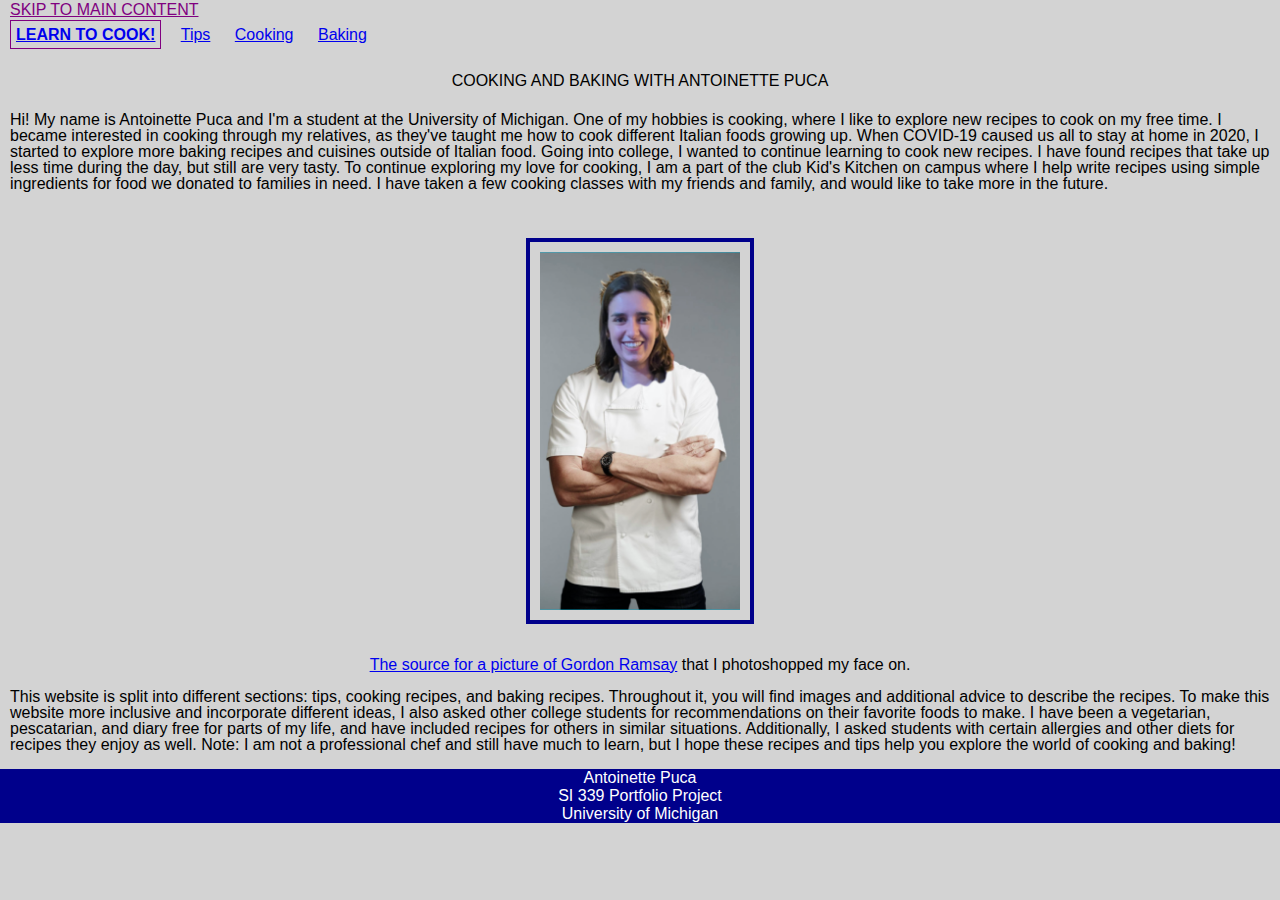
<file: index.html>
<!DOCTYPE html>

<html lang="en">
<head>
	<meta charset="UTF-8">
	<meta name="viewport" content="width=device-width, initial-scale=1.0">
	<link rel="icon" href="images/favicon.png">
	<link rel="stylesheet" href="css/html5reset.css">
	<link rel="stylesheet" href="css/style.css">
	<title>Learn to Cook!</title>
</head>

<body>
	<a class = "skip" href ="#main">Skip to Main Content</a>
	<header>
		<nav>
			<ul>
				<li class="active"><a href = "index.html">Learn to Cook!</a></li>
				<li><a href = "tips.html">Tips</a></li>
				<li><a href = "cooking.html">Cooking</a></li>
				<li><a href = "baking.html">Baking</a></li>
			</ul>
		</nav>
		<br><h1>Cooking and Baking With Antoinette Puca</h1><br>
	</header>

	<main>
		<p id="main">Hi! My name is Antoinette Puca and I'm a student at the University of Michigan. One of my hobbies is cooking, where
			I like to explore new recipes to cook on my free time. I became interested in cooking through my relatives, as 
			they've taught me how to cook different Italian foods growing up. When COVID-19 caused us all to stay at home
			in 2020, I started to explore more baking recipes and cuisines outside of Italian food. Going into college, I
			wanted to continue learning to cook new recipes. I have found recipes that take up less time during the day,
			but still are very tasty. To continue exploring my love for cooking, I am a part of the club Kid's Kitchen on campus
			where I help write recipes using simple ingredients for food we donated to families in need. I have taken a few
			cooking classes with my friends and family, and would like to take more in the future.
		</p><br>
		<div class = "alone">
			<img id="profile" src = "images/chefantoinette.png" alt = "Myself photoshopped onto Gordon Ramsay" width="200"/>
		</div>
		<p id="caption"><a href = "https://www.google.com/url?sa=i&url=https%3A%2F%2Fwww.thedrinksbusiness.com%2F2018%2F10%2Fgordon-ramsay-to-open-his-third-restaurant-in-hong-kong%2F&psig=AOvVaw0IbZTvkGSjd1kvRbjCINCq&ust=1642711903246000&source=images&cd=vfe&ved=0CAwQjhxqFwoTCPD47fbYvvUCFQAAAAAdAAAAABAD">
			The source for a picture of Gordon Ramsay</a> that I photoshopped my face on.</p><br>
		
		<p>This website is split into different sections: tips, cooking recipes, and baking recipes. Throughout it, you will
			find images and additional advice to describe the recipes. To make this website more inclusive and incorporate
			different ideas, I also asked other college students for recommendations on their favorite foods to make. I have
			been a vegetarian, pescatarian, and diary free for parts of my life, and have included recipes for others in similar
			situations. Additionally, I asked students with certain allergies and other diets for recipes they enjoy as well. 
			Note: I am not a professional chef and still have much to learn, but I hope these recipes and tips help you explore
			the world of cooking and baking!</p><br>
	</main>

	<footer>
		<p>Antoinette Puca<br>SI 339 Portfolio Project<br>University of Michigan</p>
	</footer>
</body>
</html>
</file>
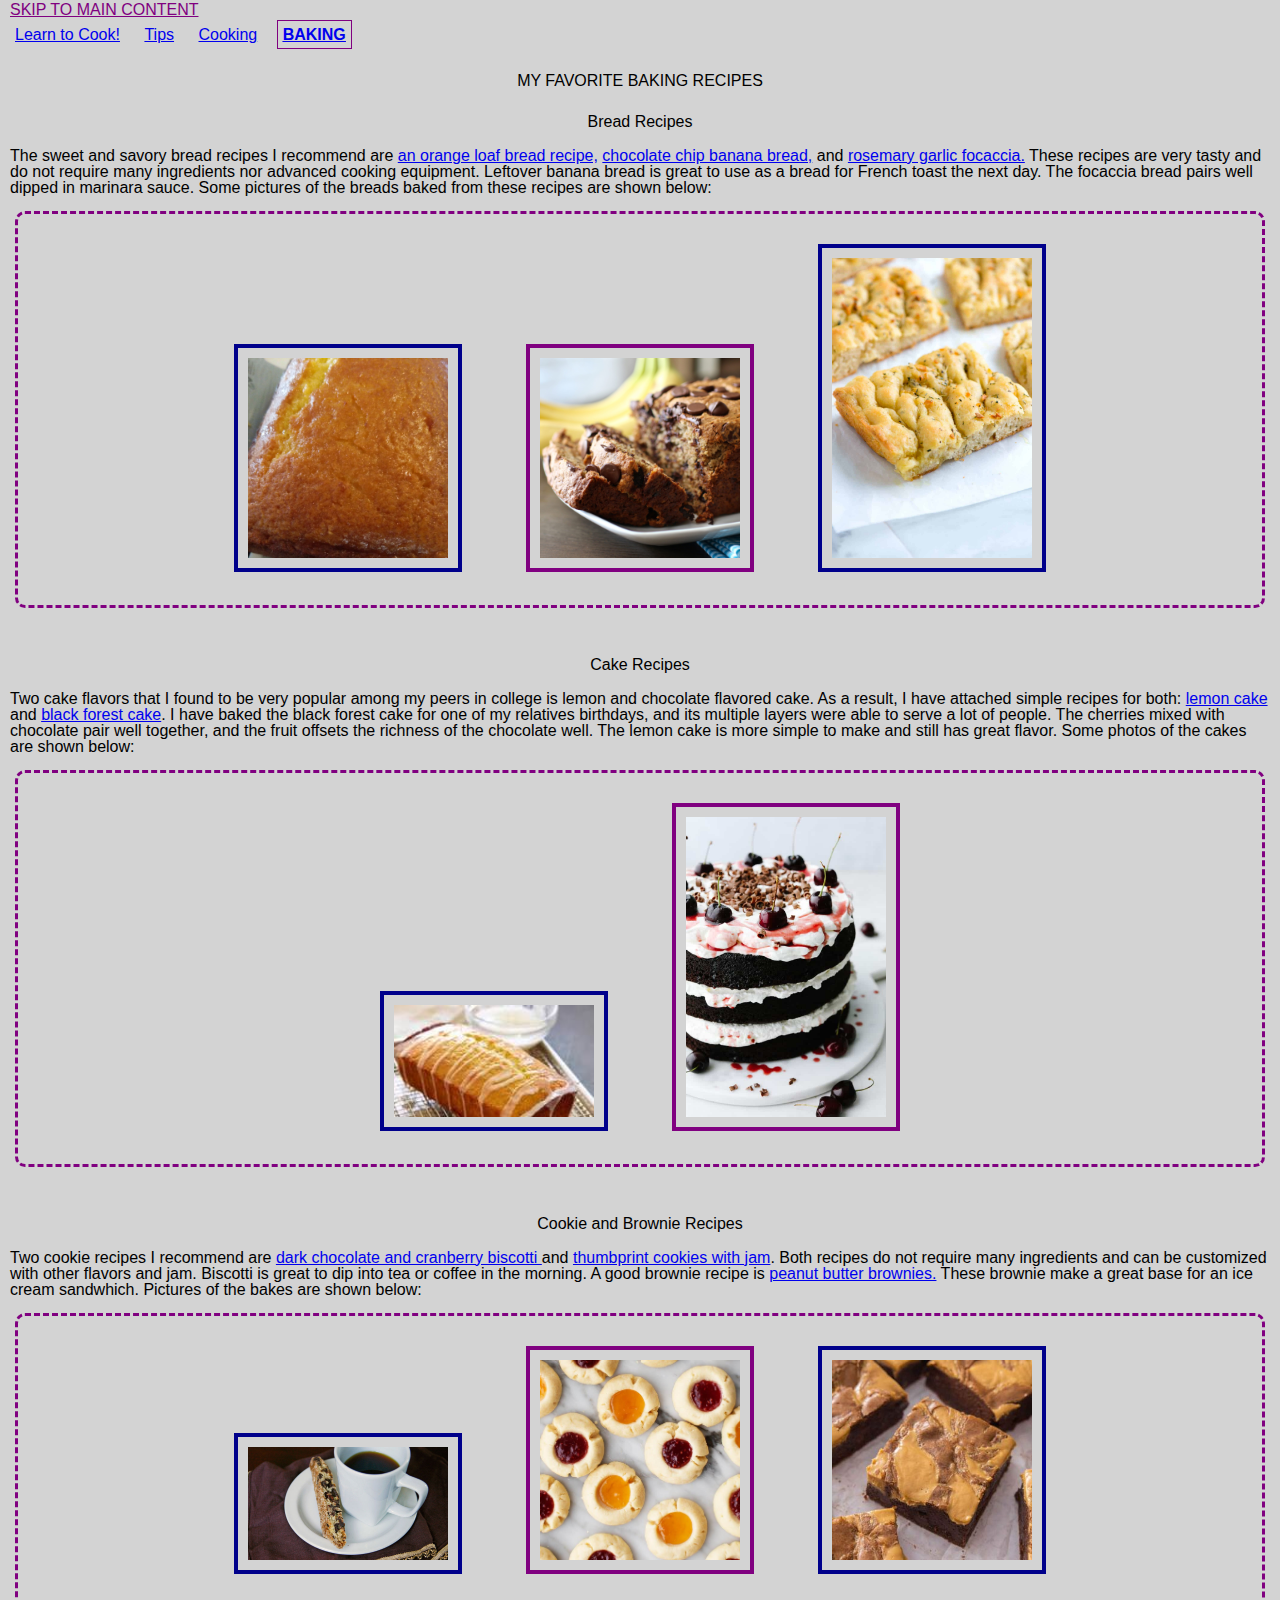
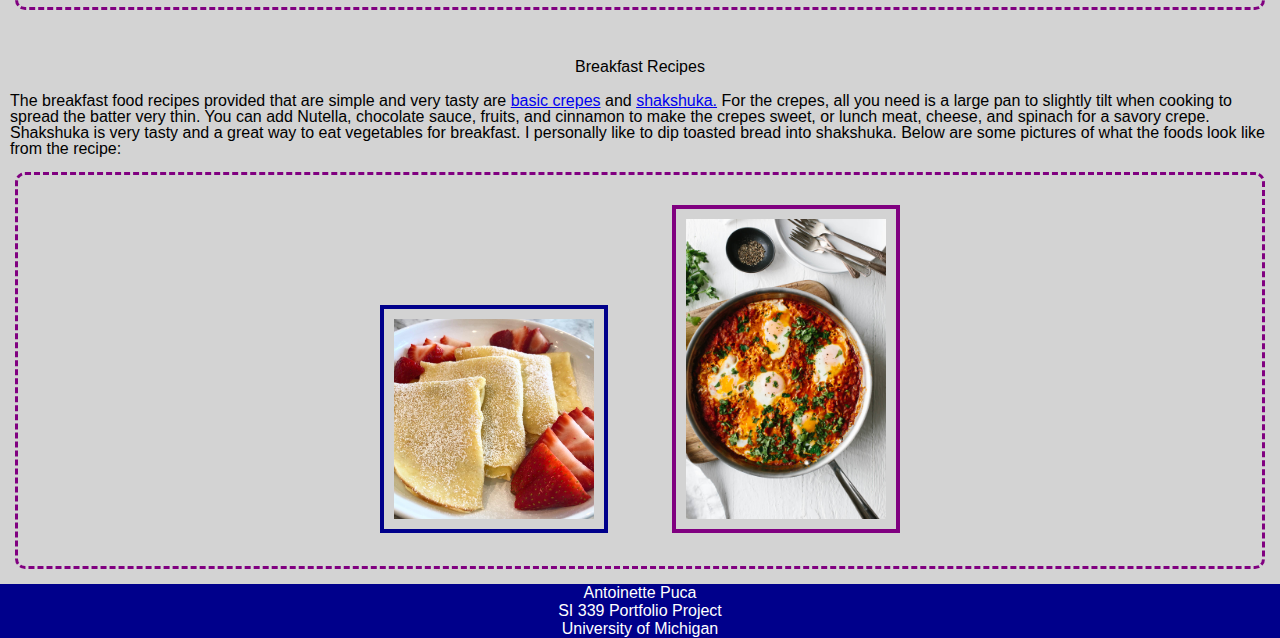
<file: baking.html>
<!DOCTYPE html>

<html lang="en">
<head>
	<meta charset="UTF-8">
	<meta name="viewport" content="width=device-width, initial-scale=1.0">
	<link rel="icon" href="images/favicon.png">
	<link rel="stylesheet" href="css/html5reset.css">
	<link rel="stylesheet" href="css/style.css">
	<title>Baking Recipes</title>
</head>

<body>
	<a class = "skip" href ="#main">Skip to Main Content</a>
	<header>
		<nav>
			<ul>
				<li><a href = "index.html">Learn to Cook!</a></li>
				<li><a href = "tips.html">Tips</a></li>
				<li><a href = "cooking.html">Cooking</a></li>
				<li class="active"><a href = "baking.html">Baking</a></li>
			</ul>
		</nav>
		<br>
		<h1>My Favorite Baking Recipes</h1><br>
	</header>

	<main>
		<h2 id = "main">Bread Recipes</h2><br>
			<p>The sweet and savory bread recipes I recommend are 
				<a href="https://www.allrecipes.com/recipe/6912/orange-loaf/"> an orange loaf bread recipe,</a>
				<a href="https://www.allrecipes.com/recipe/230482/banana-chocolate-chip-bread/"> chocolate chip banana bread,</a> and
				<a href="https://inspiredtaste.net/19313/easy-focaccia-bread-recipe-with-herbs/"> rosemary garlic focaccia.</a>
				These recipes are very tasty and do not require many ingredients nor advanced cooking equipment.
				Leftover banana bread is great to use as a bread for French toast the next day. The focaccia bread pairs well dipped
				in marinara sauce. Some pictures of the breads baked from these recipes are shown below:
			</p>
		<div class = "container">
			<img src = "images/orangebread.jpg" alt = "Baked orange bread loaf" width="200"/>
			<img src = "images/bananabread.jpg" alt = "Banana bread with chocolate chips" width="200"/>
			<img src = "images/focaccia.jpg" alt = "Rosemary and garlic focaccia bread" width="200"/>
		</div><br><br>
		<h2>Cake Recipes</h2><br>
			<p>Two cake flavors that I found to be very popular among my peers in college is lemon and chocolate flavored cake. As a result,
				I have attached simple recipes for both:
				<a href="https://www.foodnetwork.com/recipes/ina-garten/lemon-cake-recipe-1913110"> lemon cake</a> and
				<a href="https://therecipecritic.com/black-forest-cake/"> black forest cake</a>. I have baked the black forest cake for
				one of my relatives birthdays, and its multiple layers were able to serve a lot of people. The cherries mixed with
				chocolate pair well together, and the fruit offsets the richness of the chocolate well. The lemon cake is more simple
				to make and still has great flavor. Some photos of the cakes are shown below:
			</p>
		<div class = "container">
			<img src = "images/lemoncake.jpg" alt = "Baked lemon cake" width="200"/>
			<img src = "images/blackforestcake.jpg" alt = "Ready to serve black forest cake" width="200"/>
		</div>
		<br><br>
		<h2>Cookie and Brownie Recipes</h2><br>
			<p>Two cookie recipes I recommend are 
				<a href="https://www.bettycrocker.com/recipes/dark-chocolate-cranberry-biscotti/4297ea88-5c9c-4e0b-9ec7-ff8ae45779a6"> dark chocolate and cranberry biscotti </a>
				and <a href="https://www.loveandlemons.com/thumbprint-cookies/">thumbprint cookies with jam</a>. Both recipes do not require
				many ingredients and can be customized with other flavors and jam. Biscotti is great to dip into tea or coffee in the
				morning. A good brownie recipe is <a href="https://preppykitchen.com/peanut-butter-brownies/">peanut butter brownies.</a>
				These brownie make a great base for an ice cream sandwhich. Pictures of the bakes are shown below:
			</p>
		<div class = "container">
			<img src = "images/biscotti.jpg" alt = "Biscotti with dark chocolate and cranberry" width="200"/>
			<img src = "images/thumbprintcookies.jpg" alt = "Thumbprint cookies with jam inside" width="200"/>
			<img src = "images/brownies.jpg" alt = "Peanut butter brownies" width="200"/>
		</div><br><br>
		<h2>Breakfast Recipes</h2><br>
			<p>
				The breakfast food recipes provided that are simple and very tasty are
				<a href="https://www.allrecipes.com/recipe/16383/basic-crepes/"> basic crepes</a> and
				<a href="https://downshiftology.com/recipes/shakshuka/"> shakshuka.</a> For the crepes, all you need is a large pan to slightly 
				tilt when cooking to spread the batter very thin. You can add Nutella, chocolate sauce, fruits, and cinnamon to make the crepes sweet,
				or lunch meat, cheese, and spinach for a savory crepe. Shakshuka is very tasty and a great way to eat vegetables for breakfast. 
				I personally like to dip toasted bread into shakshuka. Below are some pictures of what the foods look like from the recipe:
			</p>
		<div class = "container">
			<img src = "images/crepes.jpg" alt = "Crepes with fruit" width="200"/>
			<img src = "images/shakshuka.jpg" alt = "Cooked shakshuka from the recipe" width="200"/>
		</div>
	</main>

	<footer>
		<p>Antoinette Puca<br>SI 339 Portfolio Project<br>University of Michigan</p>
	</footer>
</body>
</html>
</file>
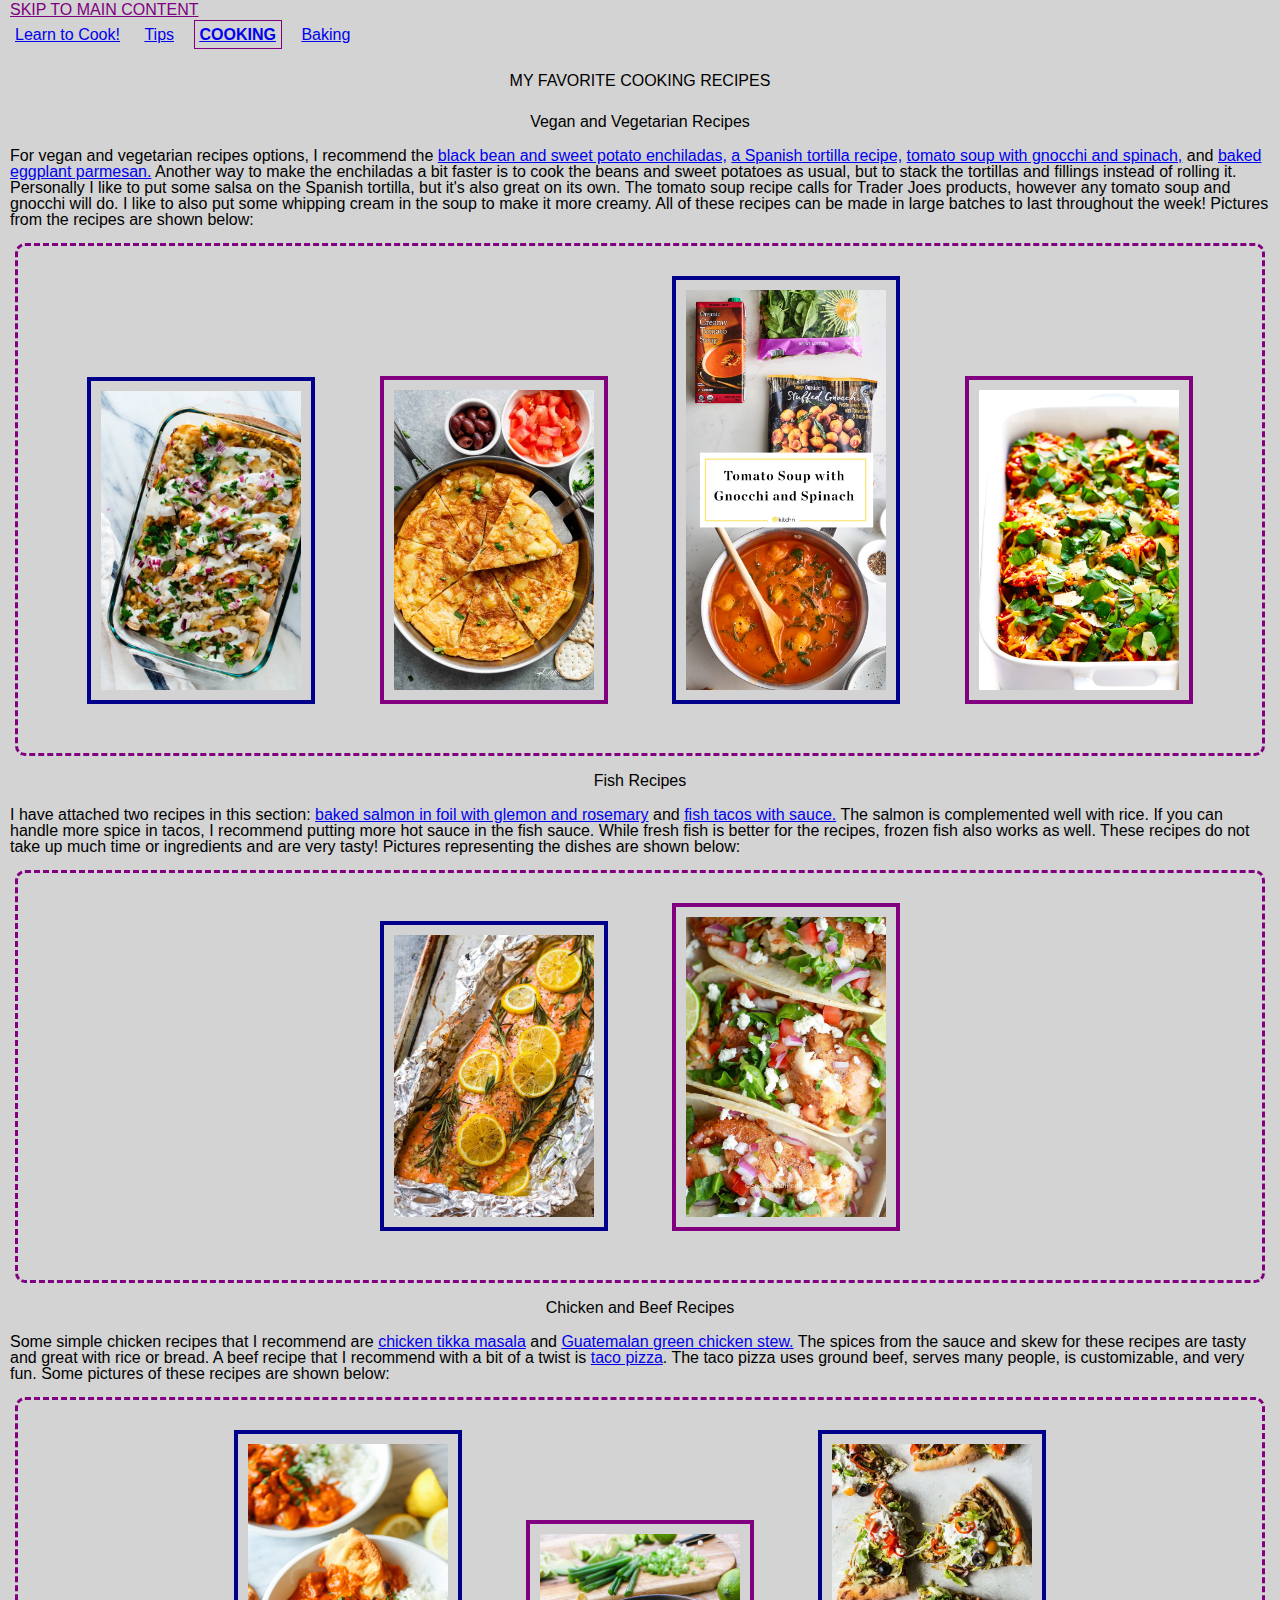
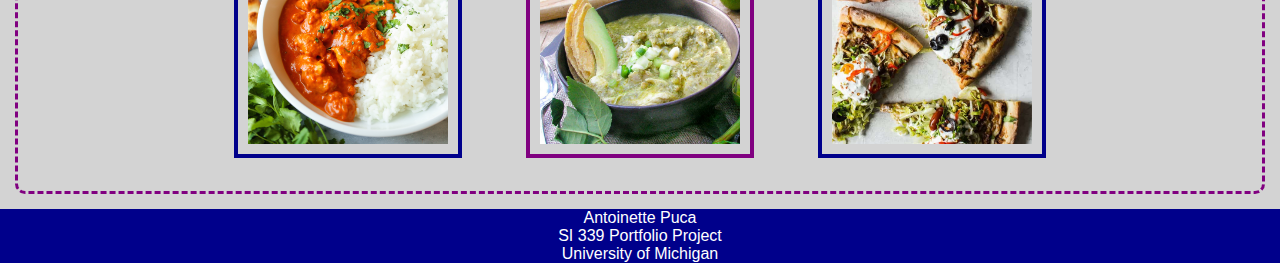
<file: cooking.html>
<!DOCTYPE html>

<html lang="en">
<head>
	<meta charset="UTF-8">
	<meta name="viewport" content="width=device-width, initial-scale=1.0">
	<link rel="icon" href="images/favicon.png">
	<link rel="stylesheet" href="css/html5reset.css">
	<link rel="stylesheet" href="css/style.css">
	<title>Cooking Recipes</title>
</head>

<body>
	<a class = "skip" href ="#main">Skip to Main Content</a>
	<header>
		<nav>
			<ul>
				<li><a href = "index.html">Learn to Cook!</a></li>
				<li><a href = "tips.html">Tips</a></li>
				<li class="active"><a href = "cooking.html">Cooking</a></li>
				<li><a href = "baking.html">Baking</a></li>
			</ul>
		</nav>
		<br><h1>My Favorite Cooking Recipes</h1><br>
	</header>

	<main>
		<h2 id="main">Vegan and Vegetarian Recipes</h2><br>
		<p>For vegan and vegetarian recipes options, I recommend the
			<a href="https://cookieandkate.com/black-bean-sweet-potato-enchiladas/"> black bean and sweet potato enchiladas,</a>
			<a href="https://cafedelites.com/spanish-omelette/"> a Spanish tortilla recipe,</a>
			<a href ="https://www.thekitchn.com/trader-joes-tomato-soup-idea-22943719"> tomato soup with gnocchi and spinach,</a> and
			<a href="https://www.gimmesomeoven.com/baked-eggplant-parmesan-recipe/"> baked eggplant parmesan.</a>
				Another way to make the enchiladas a bit faster is to cook the beans and sweet potatoes as usual, but to stack the tortillas
				and fillings instead of rolling it. Personally I like to put some salsa on the Spanish tortilla, but it's also great on its own.
				The tomato soup recipe calls for Trader Joes products, however any tomato soup and gnocchi will do. I like to also put some whipping
				cream in the soup to make it more creamy. All of these recipes can be made in large batches to last throughout the week! Pictures from the recipes are shown below:
		</p>
		<div class="container">
			<img src = "images/enchiladas.jpg" alt = "Black bean and sweet potato enchiladas" width="200"/>
			<img src = "images/spanishtortilla.jpg" alt = "Spanish tortilla with potatoes and eggs" width="200"/>
			<img src = "images/tomatosoup.jpg" alt = "Tomato soup with gnocchi and spinach" width="200"/>
			<img src = "images/eggplantparmesan.jpg" alt = "Baked eggplant parmesan" width="200"/>
			<br><br>
		</div>
		<h2>Fish Recipes</h2><br>
		<p>I have attached two recipes in this section: 
			<a href="https://www.wellplated.com/baked-salmon-in-foil/" >baked salmon in foil with glemon and rosemary</a>
				and <a href="https://www.spendwithpennies.com/fish-tacos-recipe-onion-slaw/">fish tacos with sauce.</a>
				The salmon is complemented well with rice. If you can handle more spice in tacos, I recommend
				putting more hot sauce in the fish sauce. While fresh fish is better for the recipes, frozen fish also works as well.
				These recipes do not take up much time or ingredients and are very tasty! Pictures representing the dishes are shown below:
		</p>
		<div class = "container">
			<img src = "images/salmon.jpg" alt = "Baked salmon in foil" width="200"/>
			<img src = "images/fishtacos.jpg" alt = "Fish tacos with sauce" width="200"/>
			<br><br>
		</div>
		<div>
		<h2>Chicken and Beef Recipes</h2><br>
			<p>Some simple chicken recipes that I recommend are 
				<a href="https://damndelicious.net/2019/02/08/easy-chicken-tikka-masala/">chicken tikka masala</a> and
				<a href="https://www.panningtheglobe.com/guatemalan-green-chicken-stew/"> Guatemalan green chicken stew.</a>
				The spices from the sauce and skew for these recipes are tasty and great with rice or bread.
				A beef recipe that I recommend with a bit of a twist is 
				<a href="https://damndelicious.net/2019/02/08/easy-chicken-tikka-masala/">taco pizza</a>.
				The taco pizza uses ground beef, serves many people, is customizable, and very fun. Some pictures of these recipes
				are shown below:
			</p>
		<div class = "container">
			<img src = "images/tikkamasala.jpg" alt = "Chiken tikka masala" width="200"/>
			<img src = "images/chickenstew.jpg" alt = "Picture of Guatemalan green chicken stew" width="200"/>
			<img src = "images/tacopizza.jpg" alt = "Taco pizza - cooked ground beef, beans, and toppings on top of pizza" width="200"/>
		</div>
	</main>

	<footer>
		<p>Antoinette Puca<br>SI 339 Portfolio Project<br>University of Michigan</p>
	</footer>
</body>
</html>
</file>
<file: css/style.css>
body {
    background-color: lightgray;
    font-family: 'Trebuchet MS', Arial;
    color: black;
}
nav li {
    display: inline;
    line-height: 30px;
    color: blue;
    padding: 5px;
    margin: 15px 0px 0px 10px;
}
.active {
    text-decoration: underline;
    text-transform: uppercase;
    font-weight: bold;
    border: solid purple 1px;
}
.skip{
    padding: 10px 0px 20px 10px;
    line-height: 20px;
    text-transform: uppercase;
    color: purple;
    padding-bottom: 30px;
}

h1, h2, .container, .alone, #caption{
    text-align: center;    
}
h1 {
    line-height: 30px;
    text-transform: uppercase;
}
h2 {
    line-height: 20px
}
h2, p, li {
    padding: 0px 10px;
}
footer {
    text-align: center;
    background: darkblue;
    color: white;
    line-height: 18px;
}
.container {
    margin: 15px;
    border: purple dashed;
    border-radius: 10px;
}
img{
    padding: 10px;
    border: darkblue solid 4px;
    width: 200px;
    display: inline-block;
    margin: 30px;
}
img:nth-child(2n) {
    border: purple solid 4px;
}
img:hover{
    border-style: dashed;
    border-radius: 4px;
}
img:hover:nth-child(2n) {
    border-color: violet;
}
</file>
